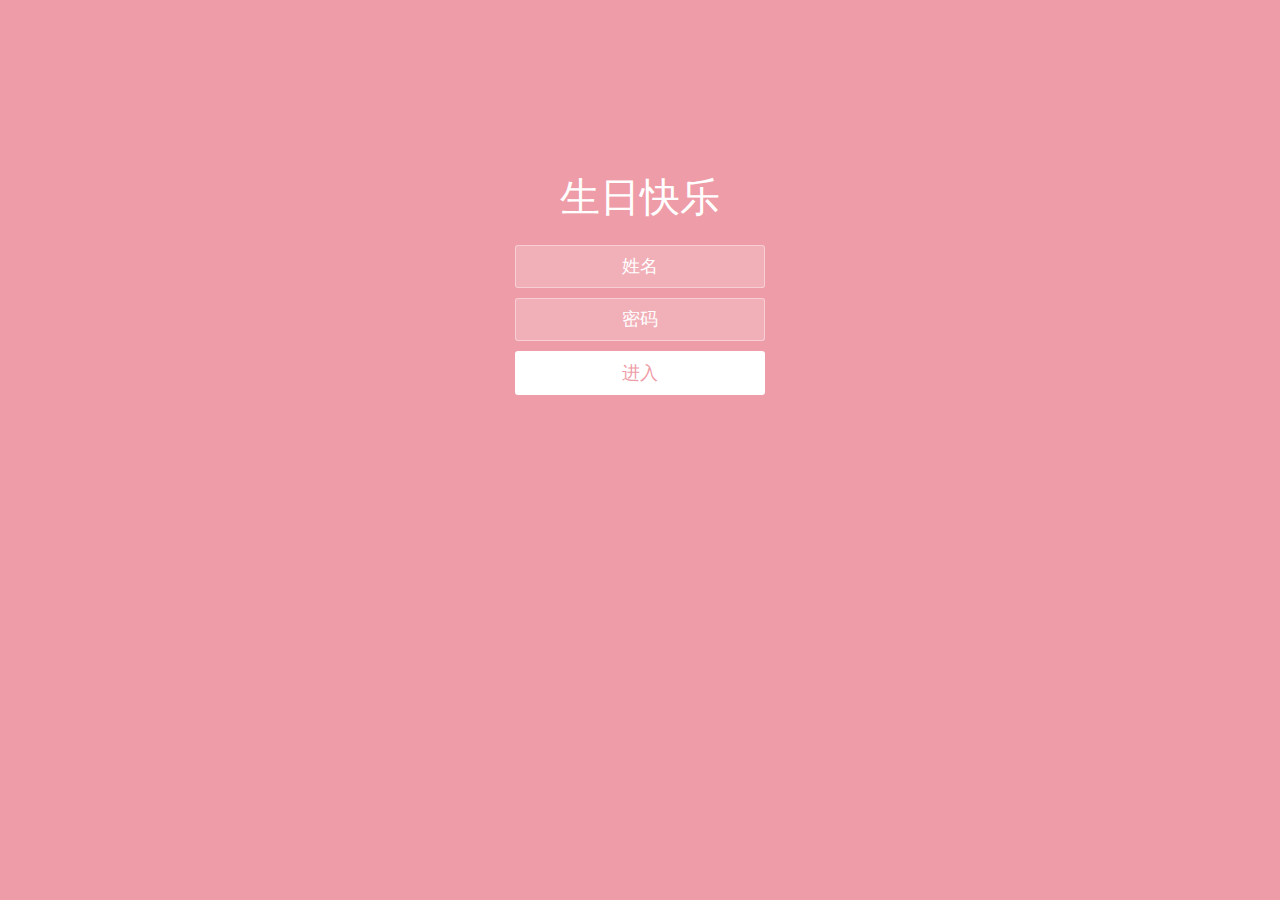
<file: index.html>
<!doctype html>
<html lang="zh">
<head>
<meta charset="UTF-8">
<meta http-equiv="X-UA-Compatible" content="IE=edge,chrome=1">
<meta name="viewport" content="width=device-width, initial-scale=1.0">
<title>Happy Birthday</title>
<link rel="stylesheet" type="text/css" href="css/index.css">
</head>
<body>
<div class="htmleaf-container">
	<div class="wrapper">
		<div class="container">
			<h1>生日快乐</h1>

			<form class="form">
				<input id="userName" name="userName" type="text" placeholder="姓名">
				<input id="pwd" name="pwd" type="password" placeholder="密码">
				<button type="submit" id="login-button">进入</button>
			</form>
		</div>
		<ul class="bg-bubbles">
			<li></li>
			<li></li>
			<li></li>
			<li></li>
			<li></li>
			<li></li>
			<li></li>
			<li></li>
			<li></li>
			<li></li>
		</ul>
	</div>
</div>

<script src="js/jquery-2.1.1.min.js" type="text/javascript"></script>
<script src="js/index.js?v=1" type="text/javascript"></script>

</body>
</html>
</file>
<file: css/index.css>
* {
  box-sizing: border-box;
  margin: 0;
  padding: 0;
  font-weight: 300;
}
body {
  font-family:"Microsoft YaHei";
  color: white;
  font-weight: 300;
}
body ::-webkit-input-placeholder {
  /* WebKit browsers */
  font-family:"Microsoft YaHei";
  color: white;
  font-weight: 300;
}
body :-moz-placeholder {
  /* Mozilla Firefox 4 to 18 */
  font-family:"Microsoft YaHei";
  color: white;
  opacity: 1;
  font-weight: 300;
}
body ::-moz-placeholder {
  /* Mozilla Firefox 19+ */
  font-family:"Microsoft YaHei";
  color: white;
  opacity: 1;
  font-weight: 300;
}
body :-ms-input-placeholder {
  /* Internet Explorer 10+ */
  font-family:"Microsoft YaHei";
  color: white;
  font-weight: 300;
}
.wrapper {
  background: #ee9ca7;
  background: -webkit-linear-gradient(top left, #ee9ca7 0%, #ee9ca7 100%);
  background: linear-gradient(to bottom right, #ee9ca7 0%, #ee9ca7 100%);
  background-color:rgba(255,255,255,0.9);
  position: absolute;
  top:0;
  left: 0;
  width: 100%;
  height: 100%;
  overflow: hidden;

}

.wrapper.form-success .container h1 {
  -webkit-transform: translateY(85px);
      -ms-transform: translateY(85px);
          transform: translateY(85px);
}
.container {
  max-width: 600px;
  margin: 0 auto;
  margin-top: 7%;
  padding: 80px 0;
  height: 400px;
  text-align: center;
}
.container h1 {
  font-size: 40px;
  -webkit-transition-duration: 1s;
          transition-duration: 1s;
  -webkit-transition-timing-function: ease-in-put;
          transition-timing-function: ease-in-put;
  font-weight: 200;
}
form {
  padding: 20px 0;
  position: relative;
  z-index: 2;
}
form input {
  -webkit-appearance: none;
     -moz-appearance: none;
          appearance: none;
  outline: 0;
  border: 1px solid rgba(255, 255, 255, 0.4);
  background-color: rgba(255, 255, 255, 0.2);
  width: 250px;
  border-radius: 3px;
  padding: 10px 15px;
  margin: 0 auto 10px auto;
  display: block;
  text-align: center;
  font-family: "Microsoft YaHei";
  font-size: 18px;
  color: white;
  -webkit-transition-duration: 0.25s;
          transition-duration: 0.25s;
  font-weight: 300;
}
form input:hover {
  background-color: rgba(255, 255, 255, 0.4);
}
form input:focus {
  background-color: white;
  width: 300px;
  color: #ee9ca7;
}
form button {
  -webkit-appearance: none;
     -moz-appearance: none;
          appearance: none;
  outline: 0;
  background-color: white;
  font-family: "Microsoft YaHei";
  border: 0;
  padding: 10px 15px;
  color: #ee9ca7;
  border-radius: 3px;
  width: 250px;
  cursor: pointer;
  font-size: 18px;
  -webkit-transition-duration: 0.25s;
          transition-duration: 0.25s;
}
form button:hover {
  background-color: #f5f7f9;
}
.bg-bubbles {
  position: absolute;
  top: 0;
  left: 0;
  width: 100%;
  height: 100%;
  z-index: 1;
}
.bg-bubbles li {
  position: absolute;
  list-style: none;
  display: block;
  width: 40px;
  height: 40px;
  background-color: rgba(255, 255, 255, 0.15);
  bottom: -160px;
  -webkit-animation: square 30s infinite;
  animation: square 30s infinite;
  -webkit-transition-timing-function: linear;
  transition-timing-function: linear;
}
.bg-bubbles li:nth-child(1) {
  left: 10%;
}
.bg-bubbles li:nth-child(2) {
  left: 20%;
  width: 80px;
  height: 80px;
  -webkit-animation-delay: 2s;
          animation-delay: 2s;
  -webkit-animation-duration: 17s;
          animation-duration: 17s;
}
.bg-bubbles li:nth-child(3) {
  left: 25%;
  -webkit-animation-delay: 4s;
          animation-delay: 4s;
}
.bg-bubbles li:nth-child(4) {
  left: 40%;
  width: 60px;
  height: 60px;
  -webkit-animation-duration: 22s;
          animation-duration: 22s;
  background-color: rgba(255, 255, 255, 0.25);
}
.bg-bubbles li:nth-child(5) {
  left: 70%;
}
.bg-bubbles li:nth-child(6) {
  left: 80%;
  width: 120px;
  height: 120px;
  -webkit-animation-delay: 3s;
          animation-delay: 3s;
  background-color: rgba(255, 255, 255, 0.2);
}
.bg-bubbles li:nth-child(7) {
  left: 32%;
  width: 160px;
  height: 160px;
  -webkit-animation-delay: 7s;
          animation-delay: 7s;
}
.bg-bubbles li:nth-child(8) {
  left: 55%;
  width: 20px;
  height: 20px;
  -webkit-animation-delay: 15s;
          animation-delay: 15s;
  -webkit-animation-duration: 40s;
          animation-duration: 40s;
}
.bg-bubbles li:nth-child(9) {
  left: 25%;
  width: 10px;
  height: 10px;
  -webkit-animation-delay: 2s;
          animation-delay: 2s;
  -webkit-animation-duration: 40s;
          animation-duration: 40s;
  background-color: rgba(255, 255, 255, 0.3);
}
.bg-bubbles li:nth-child(10) {
  left: 90%;
  width: 160px;
  height: 160px;
  -webkit-animation-delay: 11s;
          animation-delay: 11s;
}
@-webkit-keyframes square {
  0% {
    -webkit-transform: translateY(0);
            transform: translateY(0);
  }
  100% {
    -webkit-transform: translateY(-900px) rotate(600deg);
            transform: translateY(-900px) rotate(600deg);
  }
}
@keyframes square {
  0% {
    -webkit-transform: translateY(0);
            transform: translateY(0);
  }
  100% {
    -webkit-transform: translateY(-900px) rotate(600deg);
            transform: translateY(-900px) rotate(600deg);
  }
}
</file>
